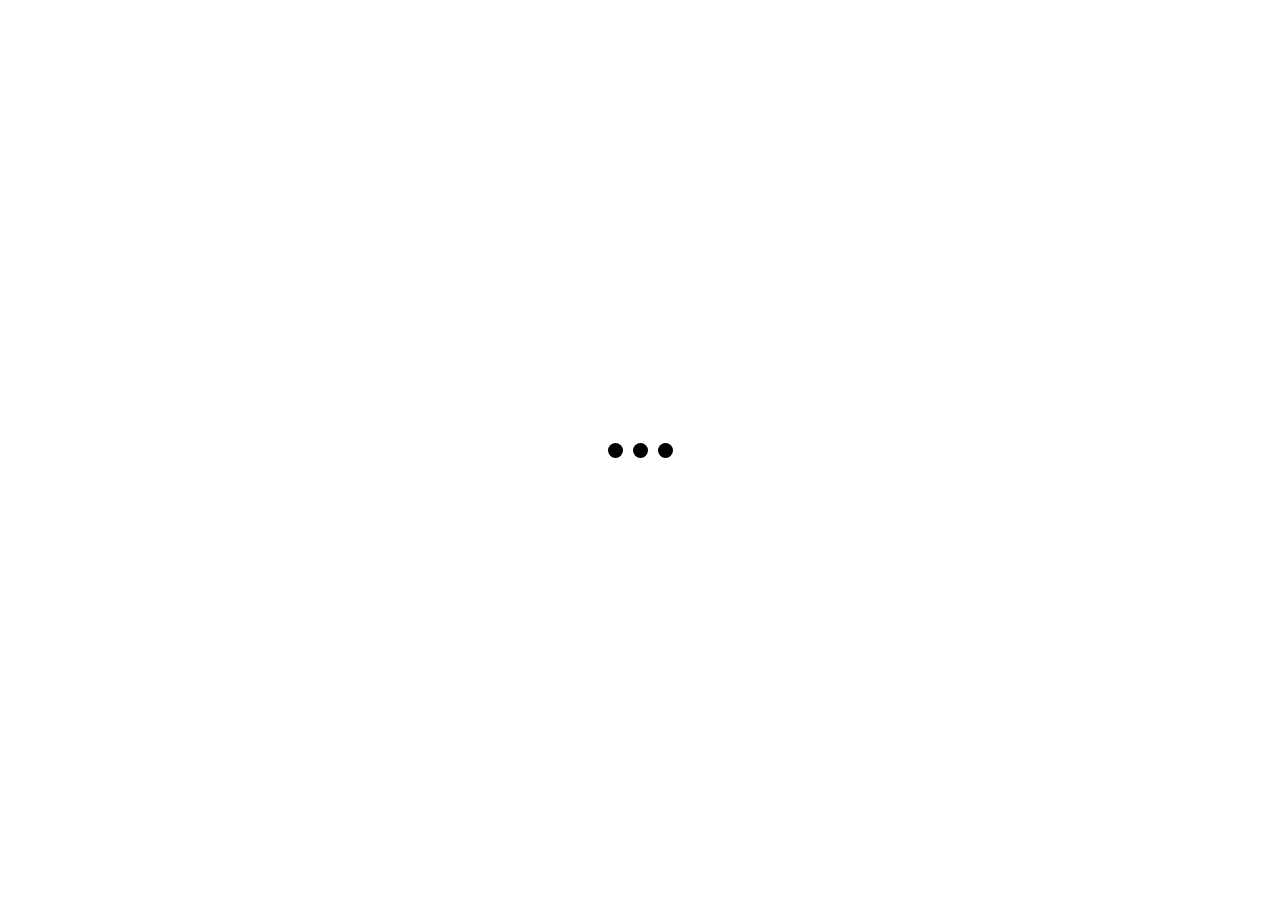
<file: feedback.html>
<!DOCTYPE html>

<html lang="en">

<head>
    <meta charset="UTF-8" />
    <meta name="viewport" content="width=device-width, initial-scale=1.0" />
    <meta http-equiv="X-UA-Compatible" content="ie=edge" />
    <link rel="stylesheet" href="css/student-nav-bar.css" />
    <link rel="stylesheet" href="css/feedback.css" />
    <link rel="stylesheet" href="css/preloader.css" />
    <script src="js/preloader.js" defer></script>
    <link rel="stylesheet" href="https://cdnjs.cloudflare.com/ajax/libs/font-awesome/5.15.3/css/all.min.css" />
</head>

<body>
    <!-- preloader start-->
    <div class="preloader">
        <div class="box">
            <div></div>
            <div></div>
            <div></div>
        </div>
    </div>
    <!-- preloader end-->
    <div class="wrapper">
        <nav>
            <input type="checkbox" id="show-search" />
            <input type="checkbox" id="show-menu" />
            <label for="show-menu" class="menu-icon"><i class="fas fa-bars"></i
                ></label>
            <div class="content">
                <!-- <img src="assets/a2.png" alt="logo" width="50" height="100"> -->
                <div class="logo">
                    <a href="homepage.html"> Quick Attendance</a>
                </div>
                <ul class="links">
                    <li><a href="index.html">Dashboard</a></li>
                    <li><a href="report.html">Report</a></li>
                    <li><a href="management.html">Management </a></li>
                    <li><a href="feedback.html">Feedback</a></li>
                </ul>
            </div>
            <label for="show-search" class="search-icon"><i class="fas fa-search"></i
                ></label>
            <form action="#" class="search-box">
                <input type="text" placeholder="Type Something to Search..." required />
                <button type="submit" class="go-icon">
                        <i class="fas fa-long-arrow-alt-right"></i>
                    </button>
            </form>
        </nav>
    </div>

    <div class="container">
        <form action="#">
            <label for="fname">First Name</label>
            <input type="text" id="fname" name="firstname" placeholder="Your name.." />

            <label for="lname">Last Name</label>
            <input type="text" id="lname" name="lastname" placeholder="Your last name.." />

            <label for="country">Country</label>
            <select id="country" name="country">
                    <option value="india">India</option>
                    <option value="canada">Canada</option>
                    <option value="usa">USA</option>
                </select>

            <label for="subject">Subject</label>
            <textarea id="subject" name="subject" placeholder="Write something..." style="height: 200px"></textarea>

            <input type="submit" value="Submit" />
        </form>
    </div>
</body>

</html>
</file>
<file: css/student-nav-bar.css>
@import url("https://fonts.googleapis.com/css2?family=Poppins:wght@200;300;400;500;600;700&display=swap");
* {
    margin: 0;
    padding: 0;
    box-sizing: border-box;
    text-decoration: none;
    font-family: "Poppins", sans-serif;
}

.wrapper {
    background: #171c24;
    position: fixed;
    width: 100%;
}

.wrapper nav {
    position: relative;
    display: flex;
    max-width: calc(100% - 200px);
    margin: 0 auto;
    height: 70px;
    align-items: center;
    justify-content: space-between;
}

nav .content {
    display: flex;
    align-items: center;
}

nav .content .links {
    margin-left: 80px;
    display: flex;
}

.content .logo a {
    color: #fff;
    font-size: 25px;
    font-weight: 600;
}

.content .links li {
    list-style: none;
    line-height: 70px;
}

.content .links li a,
.content .links li label {
    color: #fff;
    font-size: 18px;
    font-weight: 500;
    padding: 9px 17px;
    border-radius: 5px;
    transition: all 0.3s ease;
}

.content .links li label {
    display: none;
}

.content .links li a:hover,
.content .links li label:hover {
    background: #323c4e;
}

.wrapper .search-icon,
.wrapper .menu-icon {
    color: #fff;
    font-size: 18px;
    cursor: pointer;
    line-height: 70px;
    width: 70px;
    text-align: center;
}

.wrapper .menu-icon {
    display: none;
}

.wrapper #show-search:checked ~ .search-icon i::before {
    content: "\f00d";
}

.wrapper .search-box {
    position: absolute;
    height: 100%;
    max-width: calc(100% - 50px);
    width: 100%;
    opacity: 0;
    pointer-events: none;
    transition: all 0.3s ease;
}

.wrapper #show-search:checked ~ .search-box {
    opacity: 1;
    pointer-events: auto;
}

.search-box input {
    width: 100%;
    height: 100%;
    border: none;
    outline: none;
    font-size: 17px;
    color: #fff;
    background: #171c24;
    padding: 0 100px 0 15px;
}

.search-box input::placeholder {
    color: #f2f2f2;
}

.search-box .go-icon {
    position: absolute;
    right: 10px;
    top: 50%;
    transform: translateY(-50%);
    line-height: 60px;
    width: 70px;
    background: #171c24;
    border: none;
    outline: none;
    color: #fff;
    font-size: 20px;
    cursor: pointer;
}

.wrapper input[type="checkbox"] {
    display: none;
}

/* Dropdown Menu code start */

.content .links ul {
    position: absolute;
    background: #171c24;
    top: 80px;
    z-index: -1;
    opacity: 0;
    visibility: hidden;
}

.content .links li:hover > ul {
    top: 70px;
    opacity: 1;
    visibility: visible;
    transition: all 0.3s ease;
}

.content .links ul li a {
    display: block;
    width: 100%;
    line-height: 30px;
    border-radius: 0px !important;
}

.content .links ul ul {
    position: absolute;
    top: 0;
    right: calc(-100% + 8px);
}

.content .links ul li {
    position: relative;
}

.content .links ul li:hover ul {
    top: 0;
}

/* Responsive code start */

@media screen and (max-width: 1250px) {
    .wrapper nav {
        max-width: 100%;
        padding: 0 20px;
    }
    nav .content .links {
        margin-left: 30px;
    }
    .content .links li a {
        padding: 8px 13px;
    }
    .wrapper .search-box {
        max-width: calc(100% - 100px);
    }
    .wrapper .search-box input {
        padding: 0 100px 0 15px;
    }
}

@media screen and (max-width: 900px) {
    .wrapper .menu-icon {
        display: block;
    }
    .wrapper #show-menu:checked ~ .menu-icon i::before {
        content: "\f00d";
    }
    nav .content .links {
        display: block;
        position: fixed;
        background: #14181f;
        height: 100%;
        width: 100%;
        top: 70px;
        left: -100%;
        margin-left: 0;
        max-width: 350px;
        overflow-y: auto;
        padding-bottom: 100px;
        transition: all 0.3s ease;
    }
    nav #show-menu:checked ~ .content .links {
        left: 0%;
    }
    .content .links li {
        margin: 15px 20px;
    }
    .content .links li a,
    .content .links li label {
        line-height: 40px;
        font-size: 20px;
        display: block;
        padding: 8px 18px;
        cursor: pointer;
    }
    .content .links li a.desktop-link {
        display: none;
    }
    /* dropdown responsive code start */
    .content .links ul,
    .content .links ul ul {
        position: static;
        opacity: 1;
        visibility: visible;
        background: none;
        max-height: 0px;
        overflow: hidden;
    }
    .content .links #show-features:checked ~ ul,
    .content .links #show-services:checked ~ ul,
    .content .links #show-items:checked ~ ul {
        max-height: 100vh;
    }
    .content .links ul li {
        margin: 7px 20px;
    }
    .content .links ul li a {
        font-size: 18px;
        line-height: 30px;
        border-radius: 5px !important;
    }
}

@media screen and (max-width: 400px) {
    .wrapper nav {
        padding: 0 10px;
    }
    .content .logo a {
        font-size: 27px;
    }
    .wrapper .search-box {
        max-width: calc(100% - 70px);
    }
    .wrapper .search-box .go-icon {
        width: 30px;
        right: 0;
    }
    .wrapper .search-box input {
        padding-right: 30px;
    }
    .logo img {
        position: absolute;
        padding: 100px;
        margin-top: 150px;
        height: 1000px;
    }
}
</file>
<file: css/feedback.css>
input[type="text"],
select,
textarea {
    width: 100%;
    padding: 12px;
    border: 0px solid #ccc;
    border-radius: 1px;
    box-sizing: border-box;
    margin-top: 0px;
    margin-bottom: 16px;
    resize: vertical;
}

input[type="submit"] {
    background-color: #000000;
    color: white;
    padding: 12px 20px;
    border: none;
    border-radius: 4px;
    cursor: pointer;
}

input[type="submit"]:hover {
    background-color: #333333;
}

.container {
    border-radius: 5px;
    background-color: #f2f2f2;
    padding: 100px;
}
</file>
<file: css/preloader.css>
.preloader {
    position: fixed;
    left: 0;
    top: 0;
    height: 100%;
    width: 100%;
    z-index: 5;
    background-color: #ffffff;
    display: flex;
    align-items: center;
    justify-content: center;
}

.preloader .box {
    width: 65px;
    display: flex;
    flex-wrap: wrap;
    justify-content: space-between;
}

.preloader .box div {
    height: 15px;
    width: 15px;
    background-color: #000000;
    border-radius: 50%;
    animation: loaderAni 1s ease infinite;
}

.preloader .box div:nth-child(2) {
    animation-delay: 0.1s;
}

.preloader .box div:nth-child(3) {
    animation-delay: 0.2s;
}

.preloader.fade-out {
    opacity: inset 0 0 0 #d0d0d0, inset 0 0 0 #f8f8f8;
    transition: all 0.6s ease;
}

@keyframes loaderAni {
    0%,
    100% {
        transform: translateY(0);
    }
    50% {
        transform: translateY(-30px);
    }
}
</file>
